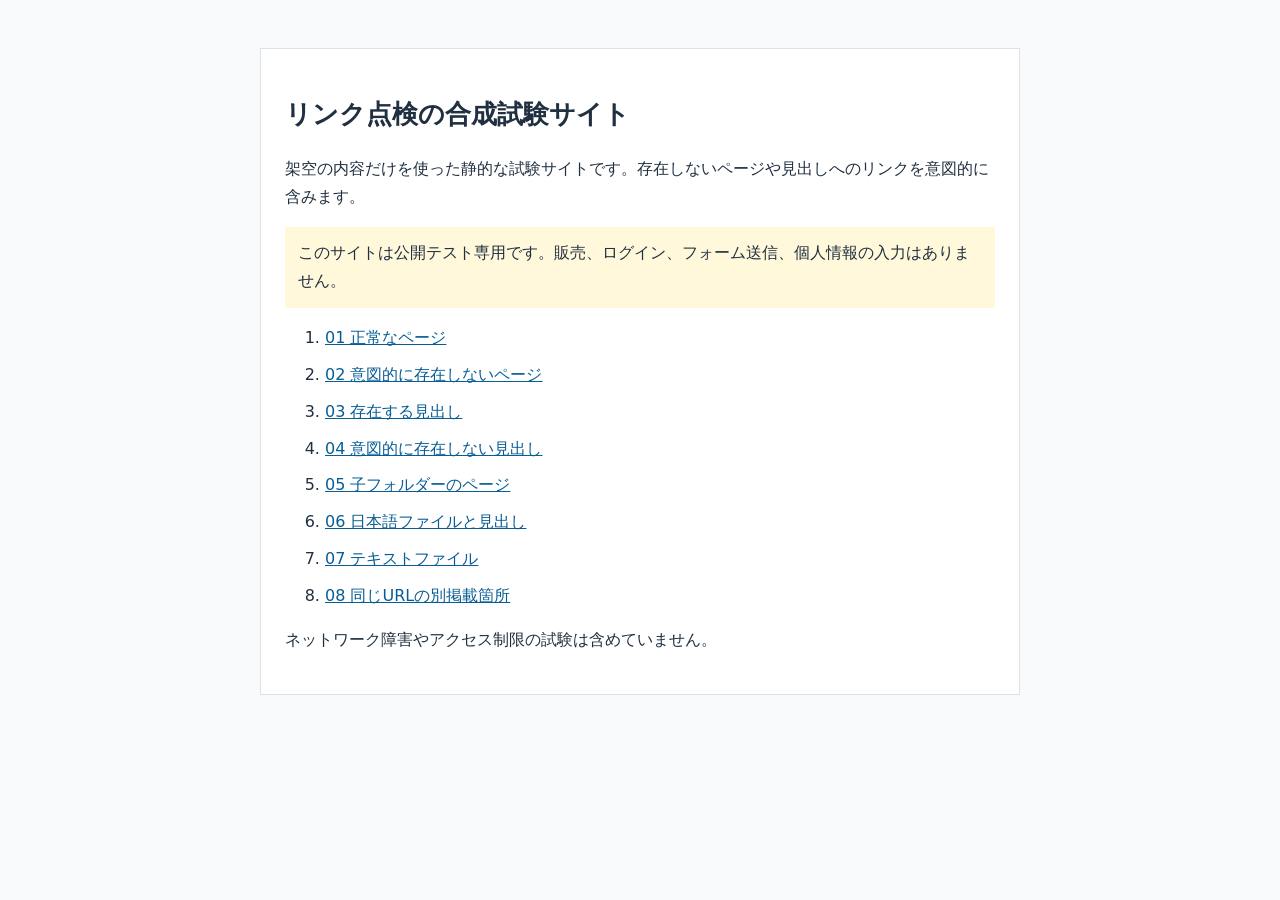
<file: docs/index.html>
<!doctype html><html lang="ja"><head><meta charset="utf-8"><meta name="viewport" content="width=device-width,initial-scale=1"><meta name="robots" content="noindex"><title>リンク点検の合成試験サイト</title><link rel="stylesheet" href="style.css"></head><body><main>
<h1>リンク点検の合成試験サイト</h1><p>架空の内容だけを使った静的な試験サイトです。存在しないページや見出しへのリンクを意図的に含みます。</p><aside>このサイトは公開テスト専用です。販売、ログイン、フォーム送信、個人情報の入力はありません。</aside>
<ol>
<li><a href="ok.html">01 正常なページ</a></li>
<li><a href="missing.html">02 意図的に存在しないページ</a></li>
<li><a href="ok.html#section-1">03 存在する見出し</a></li>
<li><a href="ok.html#absent">04 意図的に存在しない見出し</a></li>
<li><a href="nested/page.html">05 子フォルダーのページ</a></li>
<li><a href="%E6%97%A5%E6%9C%AC%E8%AA%9E.html#%E9%A0%85%E7%9B%AE">06 日本語ファイルと見出し</a></li>
<li><a href="assets/sample.txt">07 テキストファイル</a></li>
<li><a href="ok.html">08 同じURLの別掲載箇所</a></li>
</ol><p>ネットワーク障害やアクセス制限の試験は含めていません。</p></main></body></html>
</file>
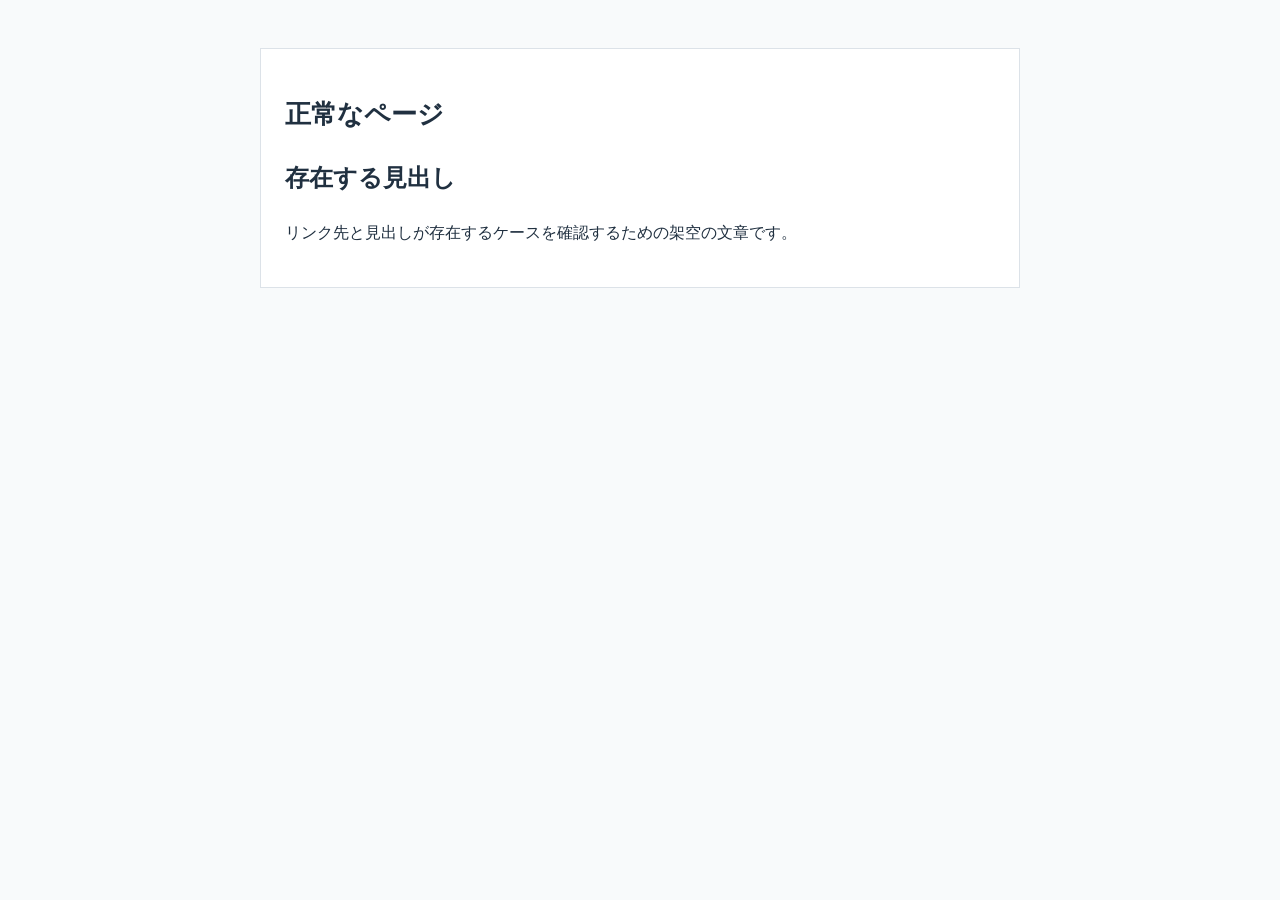
<file: docs/ok.html>
<!doctype html><html lang="ja"><head><meta charset="utf-8"><meta name="viewport" content="width=device-width,initial-scale=1"><meta name="robots" content="noindex"><title>正常なページ</title><link rel="stylesheet" href="style.css"></head><body><main><h1>正常なページ</h1><h2 id="section-1">存在する見出し</h2><p>リンク先と見出しが存在するケースを確認するための架空の文章です。</p></main></body></html>
</file>
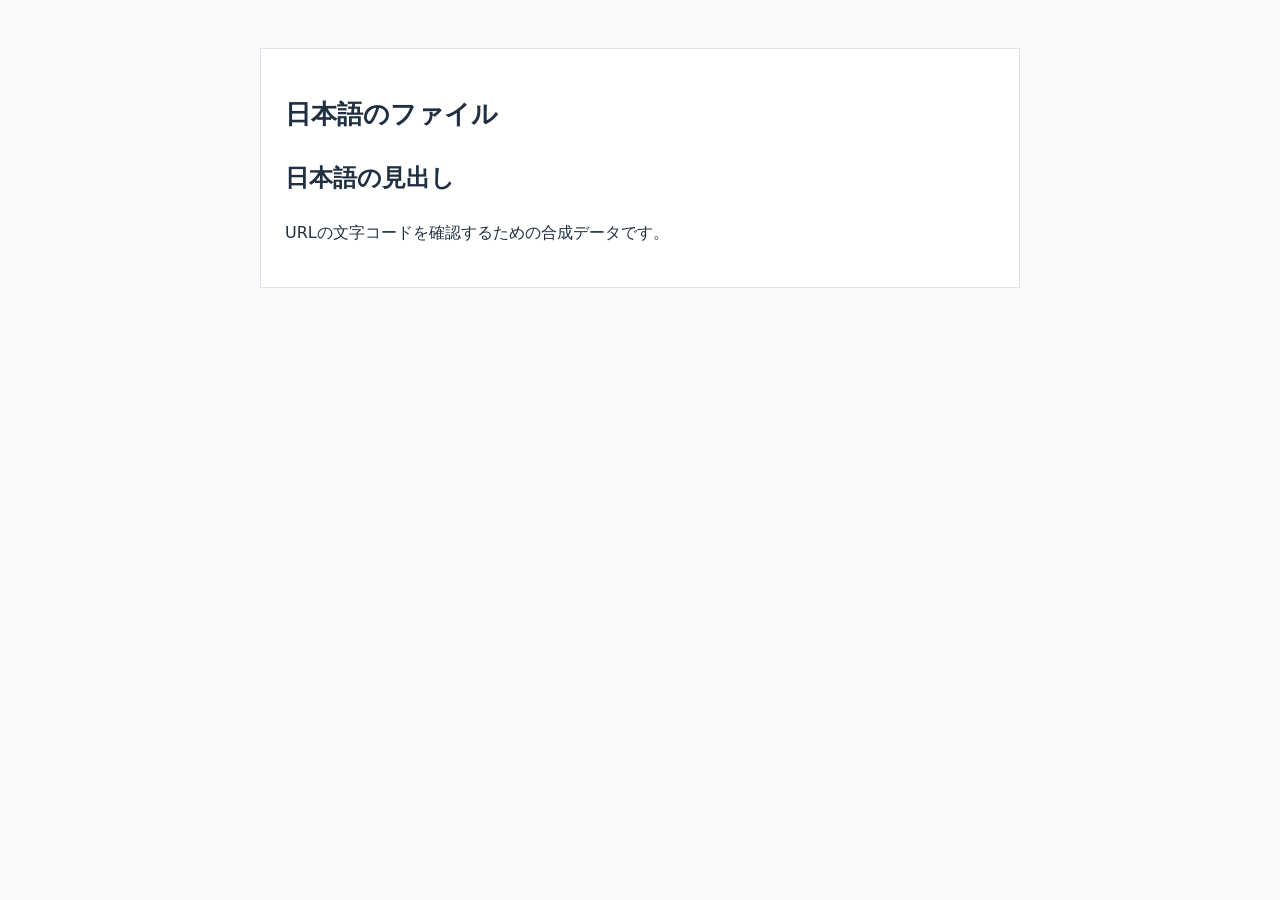
<file: docs/日本語.html>
<!doctype html><html lang="ja"><head><meta charset="utf-8"><meta name="viewport" content="width=device-width,initial-scale=1"><meta name="robots" content="noindex"><title>日本語のファイル</title><link rel="stylesheet" href="style.css"></head><body><main><h1>日本語のファイル</h1><h2 id="項目">日本語の見出し</h2><p>URLの文字コードを確認するための合成データです。</p></main></body></html>
</file>
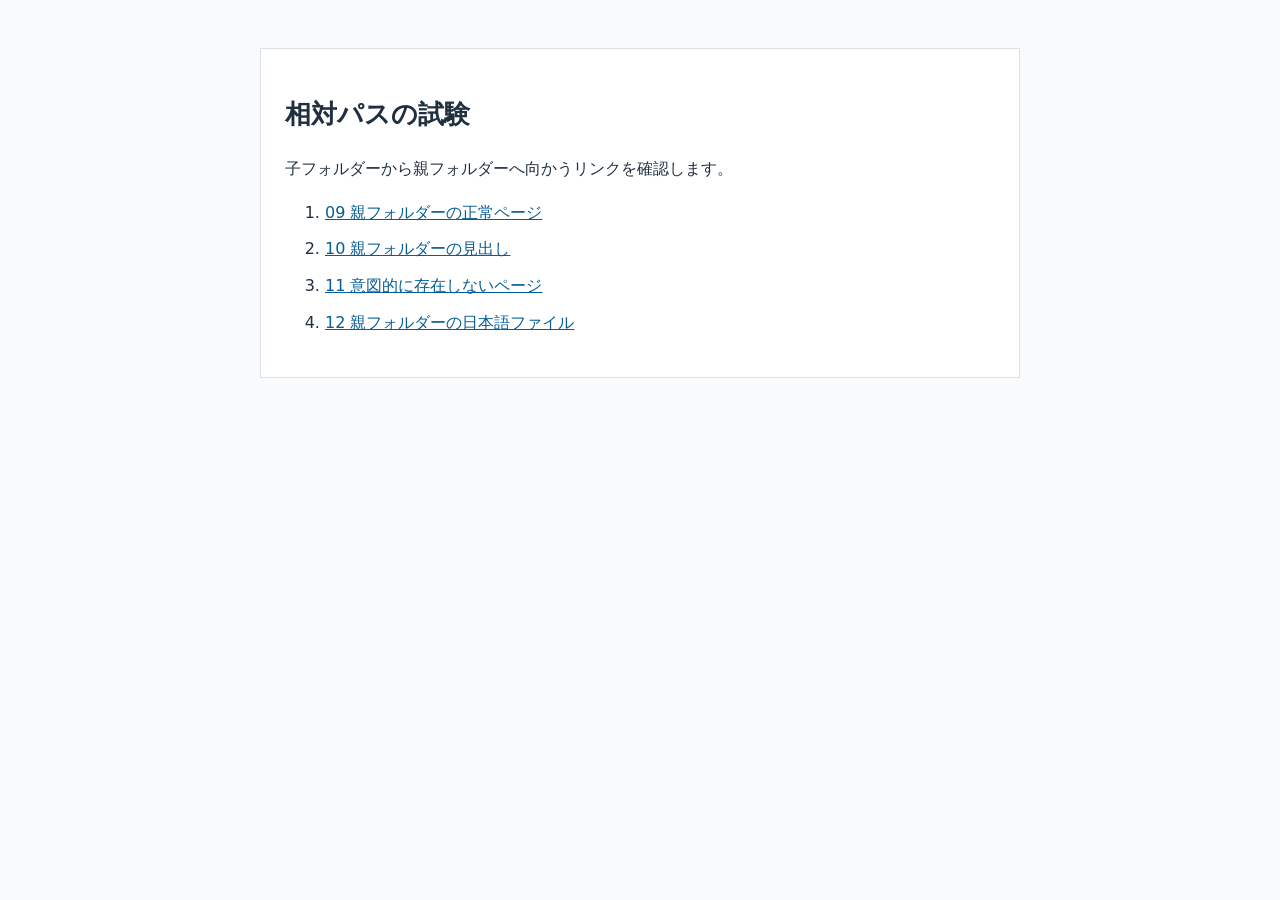
<file: docs/nested/page.html>
<!doctype html><html lang="ja"><head><meta charset="utf-8"><meta name="viewport" content="width=device-width,initial-scale=1"><meta name="robots" content="noindex"><title>相対パスの試験</title><link rel="stylesheet" href="../style.css"></head><body><main><h1>相対パスの試験</h1><p>子フォルダーから親フォルダーへ向かうリンクを確認します。</p><ol>
<li><a href="../ok.html">09 親フォルダーの正常ページ</a></li>
<li><a href="../ok.html#section-1">10 親フォルダーの見出し</a></li>
<li><a href="../missing-deep.html">11 意図的に存在しないページ</a></li>
<li><a href="../%E6%97%A5%E6%9C%AC%E8%AA%9E.html#%E9%A0%85%E7%9B%AE">12 親フォルダーの日本語ファイル</a></li>
</ol></main></body></html>
</file>
<file: docs/style.css>
body{font-family:system-ui,sans-serif;max-width:760px;margin:3rem auto;padding:0 1.2rem;line-height:1.75;color:#203040;background:#f8fafb}main{padding:1.5rem;background:#fff;border:1px solid #dce2e8}h1{font-size:1.65rem}li{margin:.55rem 0}code{background:#eef2f5;padding:.1rem .3rem}a{color:#075d94}aside{padding:.8rem;background:#fff8da}
</file>
